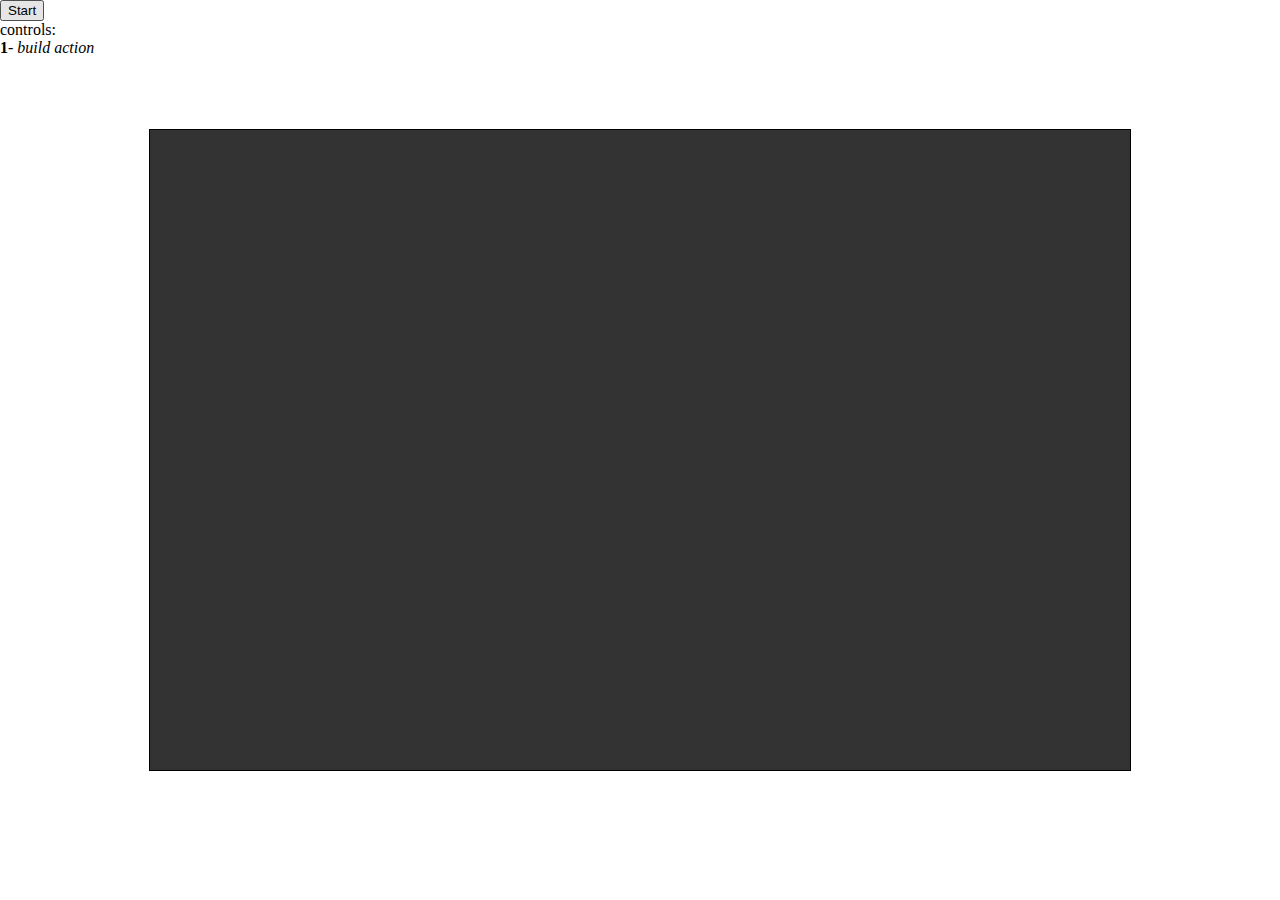
<file: example/index.html>
<!DOCTYPE HTML>
<html>

<head>
    <link href="./lib/css/styles.css" rel="stylesheet" type="text/css"/>
</head>

<body>
  <canvas></canvas>
  <button id="control" onclick="initialize()">Start</button>
  <div>controls:</div>
  <strong>1</strong><i>- build action</i>
  <script src='../core.js'></script>
  <script src='./lib/js/init.js'></script>
</body>

</html>
</file>
<file: example/lib/css/styles.css>
body {  
    margin:0px;  
    padding:0px;   
    }  
    
canvas{  
    outline:0;  
    margin: 0;
    position: absolute;
    top: 50%;
    left: 50%;
    transform: translate(-50%, -50%);
    border: 1px solid black;
    background: #333;
    display:block;
    height: 640px;
    width: 980px;
    /*opacity: 0;*/
/*    transform: perspective(20em) rotateX(30deg);*/
}
</file>
